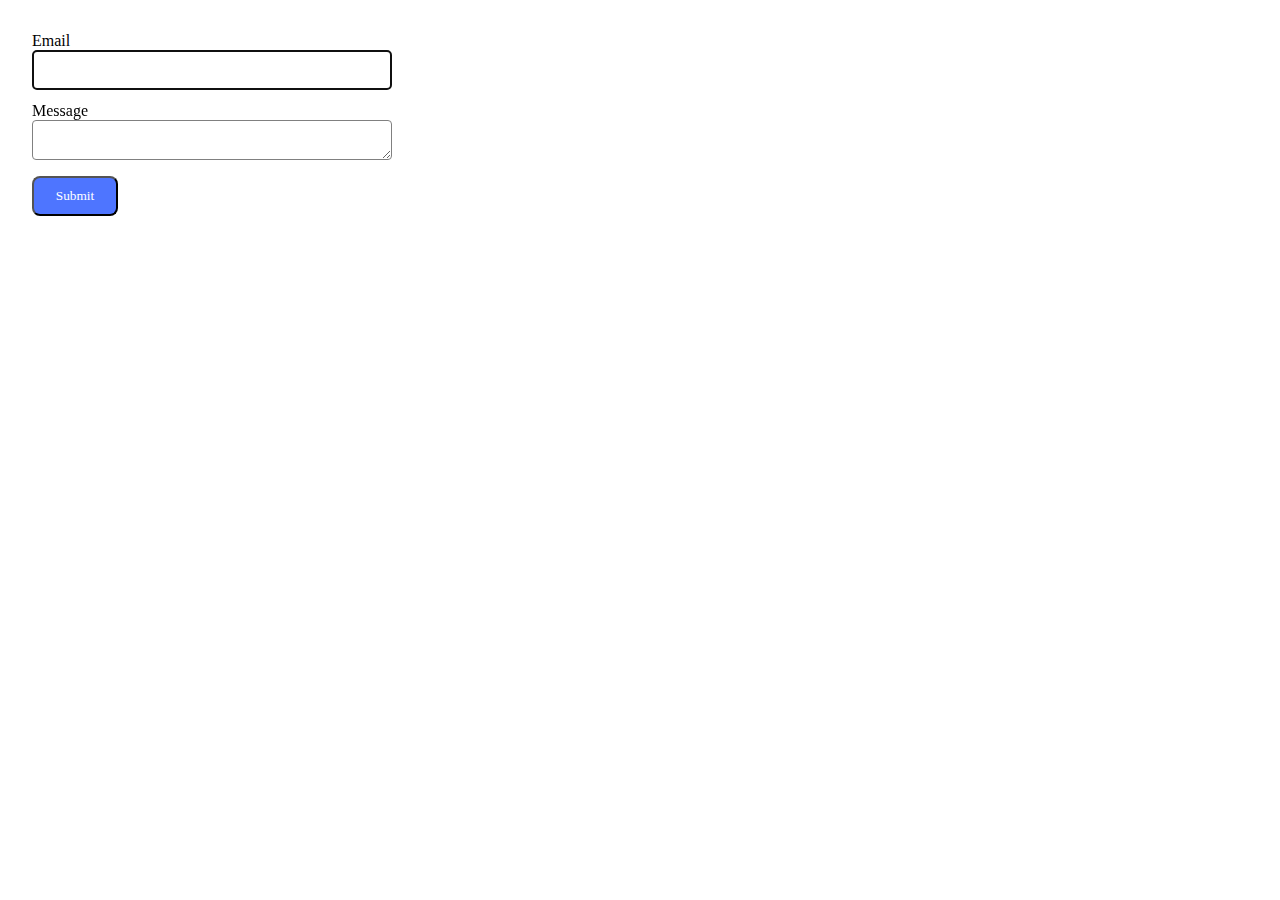
<file: src/2-form.html>
<!DOCTYPE html>
<html lang="en">
  <head>
    <meta charset="UTF-8" />
    <meta name="viewport" content="width=device-width, initial-scale=1.0" />
    <title>Document</title>
    <link rel="stylesheet" href="css/styles2.css" />
  </head>
  <body>
    <form class="feedback-form" autocomplete="off">
      <label>
        Email
        <input type="email" name="email" autofocus />
      </label>
      <label>
        Message
        <textarea name="message" rows="8"></textarea>
      </label>
      <button type="submit">Submit</button>
    </form>
    <script src="./js/2-form.js" type="module"></script>
  </body>
</html>
</file>
<file: src/css/styles2.css>
* {
  box-sizing: border-box;
}
input,
button {
  font-family: inherit;
  line-height: inherit;
}
input,
textarea {
  border: 1px solid #808080;
  border-radius: 4px;
  width: 360px;
  height: 40px;
}
.feedback-form {
  display: flex;
  flex-direction: column;
  gap: 12px;
  border-radius: 8px;
  padding: 24px;
  width: 408px;
  height: 256px;
  background-color: #fff;
}

button {
  align-self: flex-start;
  border-radius: 8px;
  padding: 8px 16px;
  width: 86px;
  height: 40px;
  background-color: #4e75ff;
  color: #fff;
}
</file>
